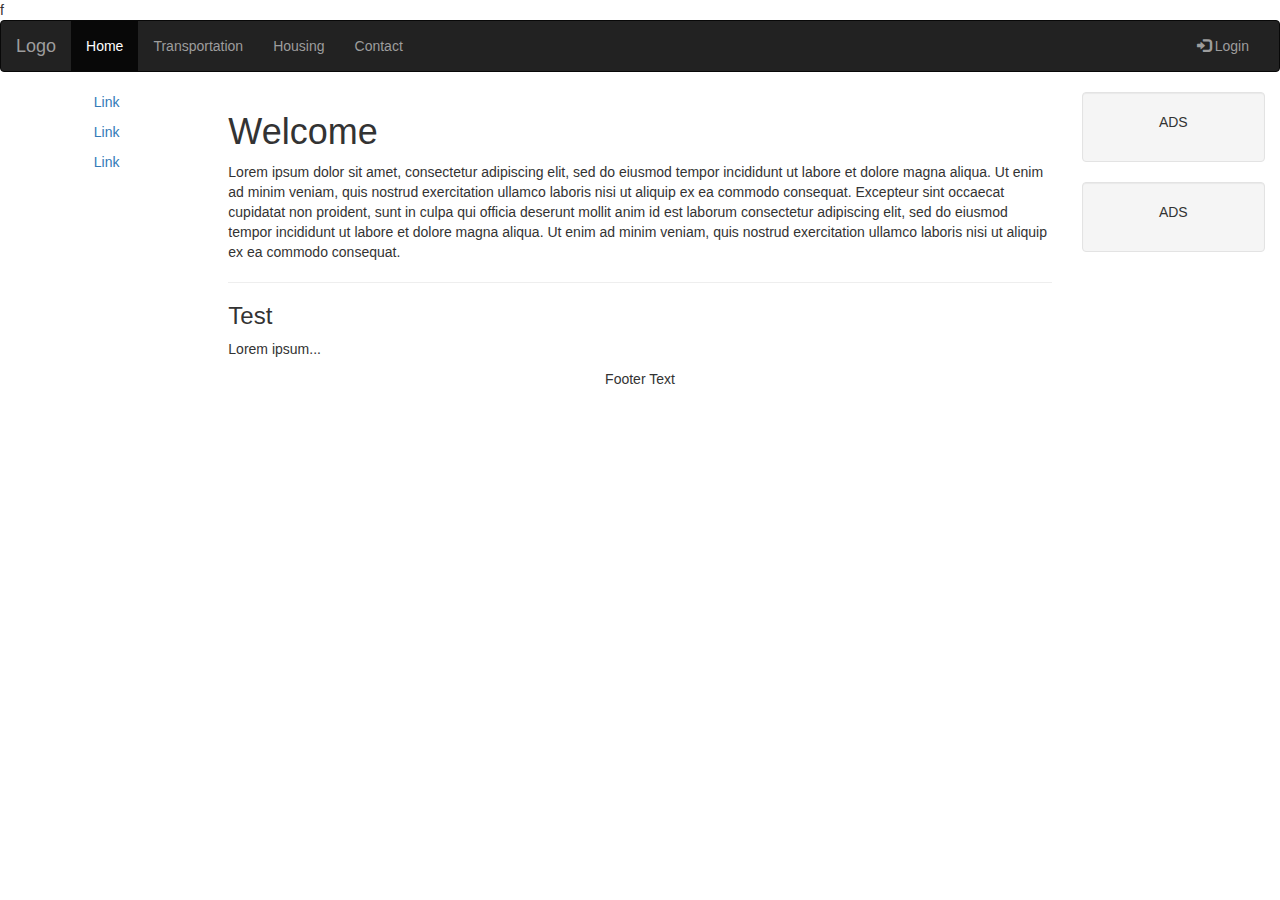
<file: finalproj.html>
<!DOCTYPE html>
<html lang="en">
<head>
  <title>Final Project</title>
  <meta charset="utf-8">
  <meta name="viewport" content="width=device-width, initial-scale=1">
  <link rel="stylesheet" href="https://maxcdn.bootstrapcdn.com/bootstrap/3.3.7/css/bootstrap.min.css">
  <script src="https://ajax.googleapis.com/ajax/libs/jquery/3.3.1/jquery.min.js"></script>
  <script src="https://maxcdn.bootstrapcdn.com/bootstrap/3.3.7/js/bootstrap.min.js"></script>f
</head>
<body>

<nav class="navbar navbar-inverse">
  <div class="container-fluid">
    <div class="navbar-header">
      <button type="button" class="navbar-toggle" data-toggle="collapse" data-target="#myNavbar">
        <span class="icon-bar"></span>
        <span class="icon-bar"></span>
        <span class="icon-bar"></span>
      </button>
      <a class="navbar-brand" href="#">Logo</a>
    </div>
    <div class="collapse navbar-collapse" id="myNavbar">
      <ul class="nav navbar-nav">
        <li class="active"><a href="#">Home</a></li>
        <li><a href="#">Transportation</a></li>
        <li><a href="#">Housing</a></li>
        <li><a href="#">Contact</a></li>
      </ul>
      <ul class="nav navbar-nav navbar-right">
        <li><a href="#"><span class="glyphicon glyphicon-log-in"></span> Login</a></li>
      </ul>
    </div>
  </div>
</nav>

<div class="container-fluid text-center">
  <div class="row content">
    <div class="col-sm-2 sidenav">
      <p><a href="#">Link</a></p>
      <p><a href="#">Link</a></p>
      <p><a href="#">Link</a></p>
    </div>
    <div class="col-sm-8 text-left">
      <h1>Welcome</h1>
      <p>Lorem ipsum dolor sit amet, consectetur adipiscing elit, sed do eiusmod tempor incididunt ut labore et dolore magna aliqua. Ut enim ad minim veniam, quis nostrud exercitation ullamco laboris nisi ut aliquip ex ea commodo consequat. Excepteur sint occaecat cupidatat non proident, sunt in culpa qui officia deserunt mollit anim id est laborum consectetur adipiscing elit, sed do eiusmod tempor incididunt ut labore et dolore magna aliqua. Ut enim ad minim veniam, quis nostrud exercitation ullamco laboris nisi ut aliquip ex ea commodo consequat.</p>
      <hr>
      <h3>Test</h3>
      <p>Lorem ipsum...</p>
    </div>
    <div class="col-sm-2 sidenav">
      <div class="well">
        <p>ADS</p>
      </div>
      <div class="well">
        <p>ADS</p>
      </div>
    </div>
  </div>
</div>

<footer class="container-fluid text-center">
  <p>Footer Text</p>
</footer>

</body>
</html>
</file>
